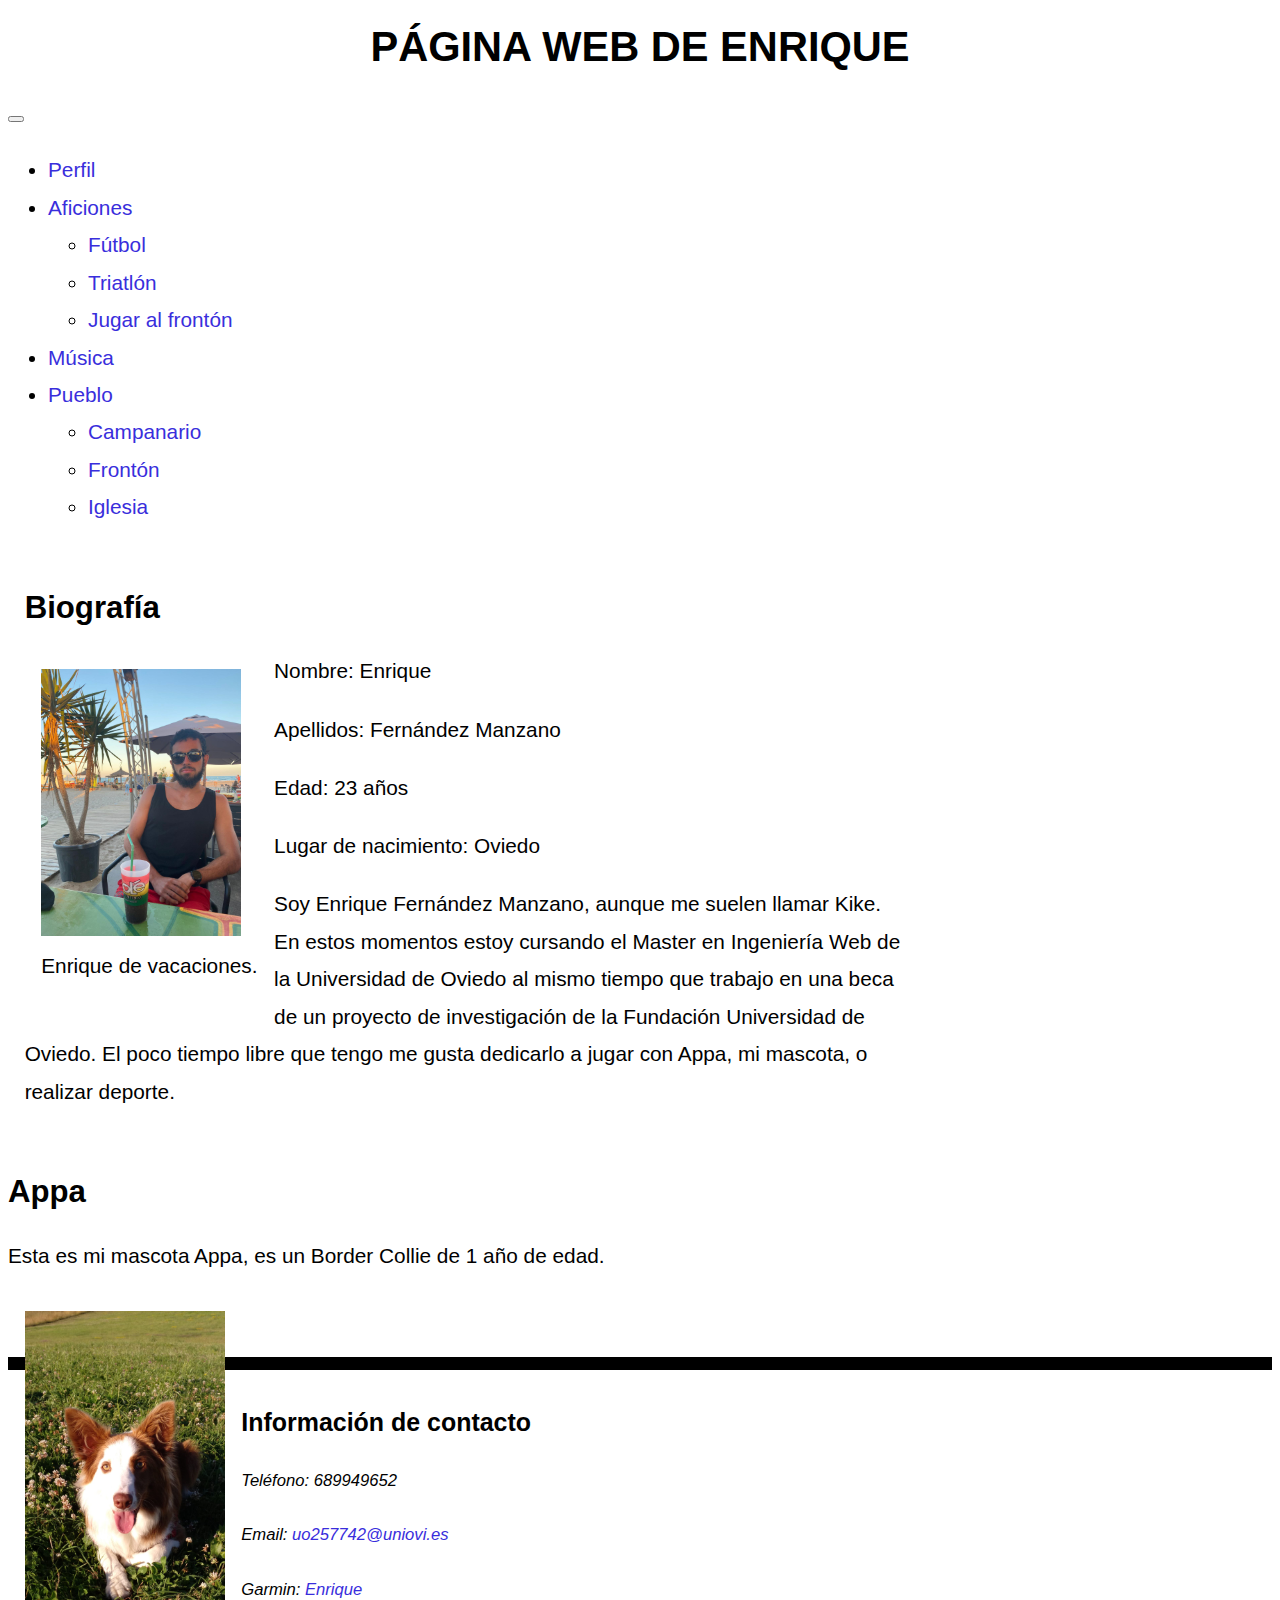
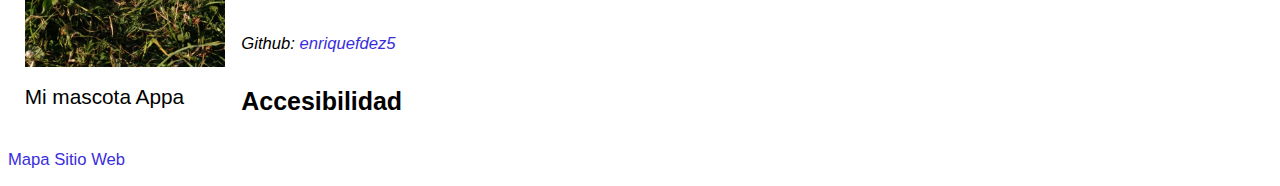
<file: index.html>
<!DOCTYPE html>
<html lang="es">
<head>
    <meta charset="UTF-8">
    <meta name="author" content="Enrique Fernández Manzano, uo257742@uniovi.es" />
    <meta name="description" content = "Página web con información biográfica sobre Enrique" />
    <meta name="keywords" content="Enrique Fernández Manzano, Appa, biografia, aficiones, deporte, fútbol, triatlón, frontón, música, rock, Galleguillos, pueblo" />
    <meta name="viewport" content="width=device-width, initial-scale=1.0">

    <!-- Bootstrap css -->
    <link href="https://cdn.jsdelivr.net/npm/bootstrap@5.1.3/dist/css/bootstrap.min.css" rel="stylesheet" integrity="sha384-1BmE4kWBq78iYhFldvKuhfTAU6auU8tT94WrHftjDbrCEXSU1oBoqyl2QvZ6jIW3" crossorigin="anonymous">

    <!-- Bootstrap js -->
    <script src="https://cdn.jsdelivr.net/npm/@popperjs/core@2.10.2/dist/umd/popper.min.js" integrity="sha384-7+zCNj/IqJ95wo16oMtfsKbZ9ccEh31eOz1HGyDuCQ6wgnyJNSYdrPa03rtR1zdB" crossorigin="anonymous"></script>
    <script src="https://cdn.jsdelivr.net/npm/bootstrap@5.1.3/dist/js/bootstrap.min.js" integrity="sha384-QJHtvGhmr9XOIpI6YVutG+2QOK9T+ZnN4kzFN1RtK3zEFEIsxhlmWl5/YESvpZ13" crossorigin="anonymous"></script>

    <!-- Css general -->
    <link rel="stylesheet" type="text/css" href="css/estilo.css"/>

    <!-- Css para el elemento address -->
    <link rel="stylesheet" type="text/css" href="css/direccion.css"/>

    <!-- Css para el elemento iamgen -->
    <link rel="stylesheet" type="text/css" href="css/imagen_flotando_izquierda.css"/>



    <!-- Para github -->
    <base href="https://enriquefdez5.github.io/SitioWebPersonalV3/">
    <!-- Para servidor linux -->
<!--    <base href="http://156.35.98.103/sitioWebPersonal/"> -->


    <title>Página web de Enrique - Información personal</title>
</head>
<body>
    <header>
        <!-- Solo un h1 por documento -->
        <div class="container">
            <h1 class="h1">Página web de Enrique</h1>
            <nav class="navbar navbar-expand-lg navbar-dark bg-dark">
                <div class="container-fluid">
                    <button class="navbar-toggler" type="button" data-bs-toggle="collapse" data-bs-target="#navbarSupportedContent" aria-controls="navbarSupportedContent" aria-expanded="false" aria-label="Toggle navigation">
                        <span class="navbar-toggler-icon"></span>
                    </button>
                    <div class="collapse navbar-collapse" id="navbarSupportedContent">
                        <ul class="navbar-nav me-auto mb-2 mb-lg-0">
                            <li class="nav-item">
                                <a class="nav-link active" aria-current="page" href="index.html">Perfil</a>
                            </li>
                            <li class="nav-item dropdown">
                                <a class="nav-link dropdown-toggle" href="aficiones.html" id="aficionesNavbarDropdown" role="button" data-bs-toggle="dropdown" aria-expanded="false">
                                    Aficiones
                                </a>
                                <ul class="dropdown-menu dropdown-menu-dark" aria-labelledby="aficionesNavbarDropdown">
                                    <li><a class="dropdown-item" href="aficiones.html#futbol">Fútbol</a></li>
                                    <li><a class="dropdown-item" href="aficiones.html#triatlon">Triatlón</a></li>
                                    <li><a class="dropdown-item" href="aficiones.html#fronton">Jugar al frontón</a></li>
                                </ul>
                            </li>
                            <li class="nav-item">
                                <a class="nav-link" href="musica.html">Música</a>
                            </li>
                            <li class="nav-item dropdown">
                                <a class="nav-link dropdown-toggle" href="pueblo.html" id="puebloNavbarDropdown" role="button" data-bs-toggle="dropdown" aria-expanded="false">
                                    Pueblo
                                </a>
                                <ul class="dropdown-menu dropdown-menu-dark" aria-labelledby="puebloNavbarDropdown">
                                    <li><a class="dropdown-item" href="pueblo.html#campanario">Campanario</a></li>
                                    <li><a class="dropdown-item" href="pueblo.html#frontonpueblo">Frontón</a></li>
                                    <li><a class="dropdown-item" href="pueblo.html#iglesia">Iglesia</a></li>
                                </ul>
                            </li>
                        </ul>
                    </div>
                </div>
            </nav>
        </div>
    </header>
    <main class="container">
        <div class="row">

            <section class="col-8">
                <h2 class="h2">Biografía</h2>
                <figure class="figure">
                    <img class="img-thumbnail float-start" alt="Enrique de vacaciones." src="Multimedia/enrique.jpeg" width="200">
                    <figcaption class="figure-caption">Enrique de vacaciones.</figcaption>
                </figure>
                <p>Nombre: Enrique</p>
                <p>Apellidos: Fernández Manzano</p>
                <p>Edad: 23 años</p>
                <p>Lugar de nacimiento: Oviedo</p>
                <p>
                    Soy Enrique Fernández Manzano, aunque me suelen llamar Kike. En estos momentos estoy cursando el Master
                    en Ingeniería Web de la Universidad de Oviedo al mismo tiempo que trabajo en una beca de un proyecto de
                    investigación de la Fundación Universidad de Oviedo. El poco tiempo libre que tengo me gusta dedicarlo a
                    jugar con Appa, mi mascota, o realizar deporte.
                </p>
            </section>

            <aside class="col">
                <h2 class="h2">Appa</h2>
                <p>Esta es mi mascota Appa, es un Border Collie de 1 año de edad.</p>
                <figure class="figure">
                    <img class="img-thumbnail float-right" alt="Imagen de Appa disfrutando del sol en un parque." src="Multimedia/appa.jpeg" width="200" >
                    <figcaption class="figure-caption">Mi mascota Appa</figcaption>
                </figure>
            </aside>

        </div>
    </main>
    <footer class="container">
        <h2 class="h2">Información de contacto</h2>
        <address>
            <p>Teléfono: 689949652</p>
            <p>Email: <a href="mailto:uo257742@uniovi.es">uo257742@uniovi.es</a></p>
            <p>Garmin: <a accessKey="G" tabindex="0" href="https://connect.garmin.com/modern/profile/7b709ff9-618c-4ddf-9fe4-6c448956de56"> Enrique</a></p>
            <p>Github: <a accesskey="H" tabindex="0" href="https://github.com/enriquefdez5">enriquefdez5</a></p>
        </address>
        <h2 class="h2">Accesibilidad</h2>
        <a href="mapa_sitio.html">Mapa Sitio Web</a>
    </footer>
</body>
</html>
</file>
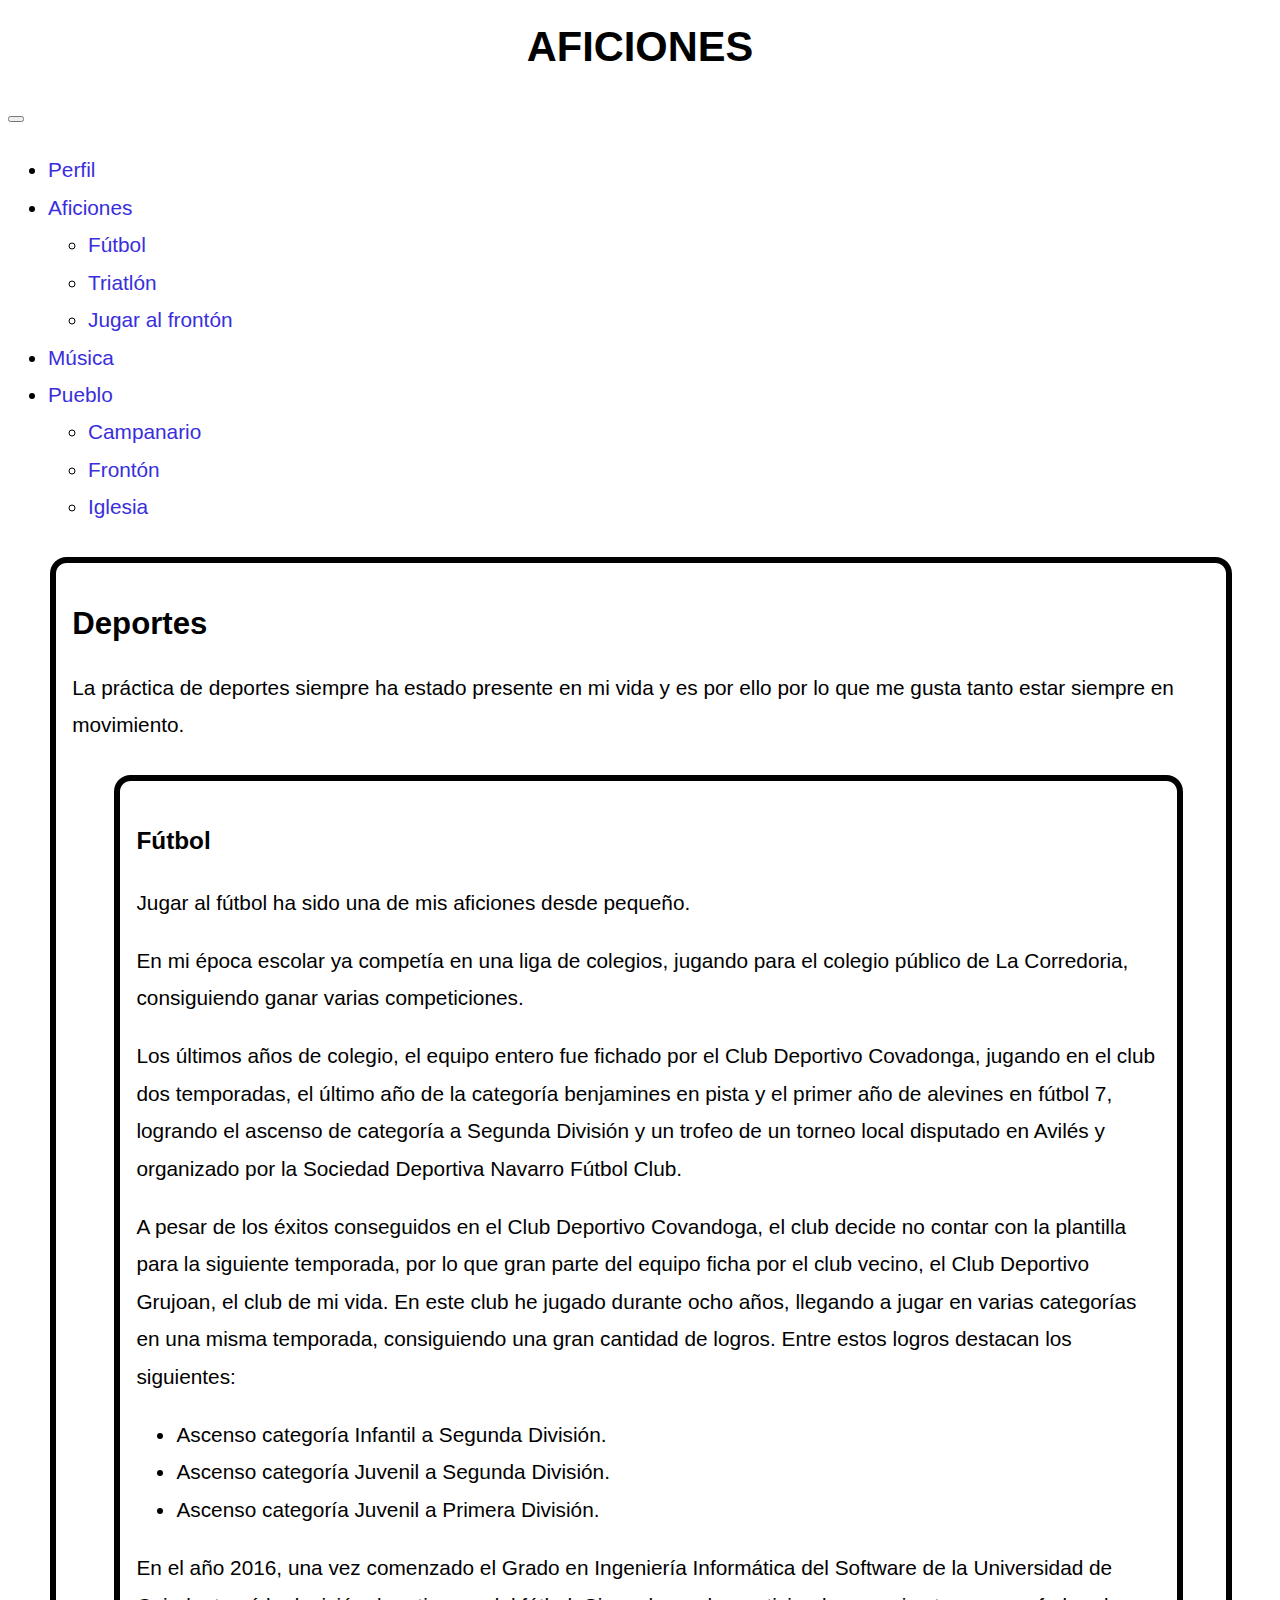
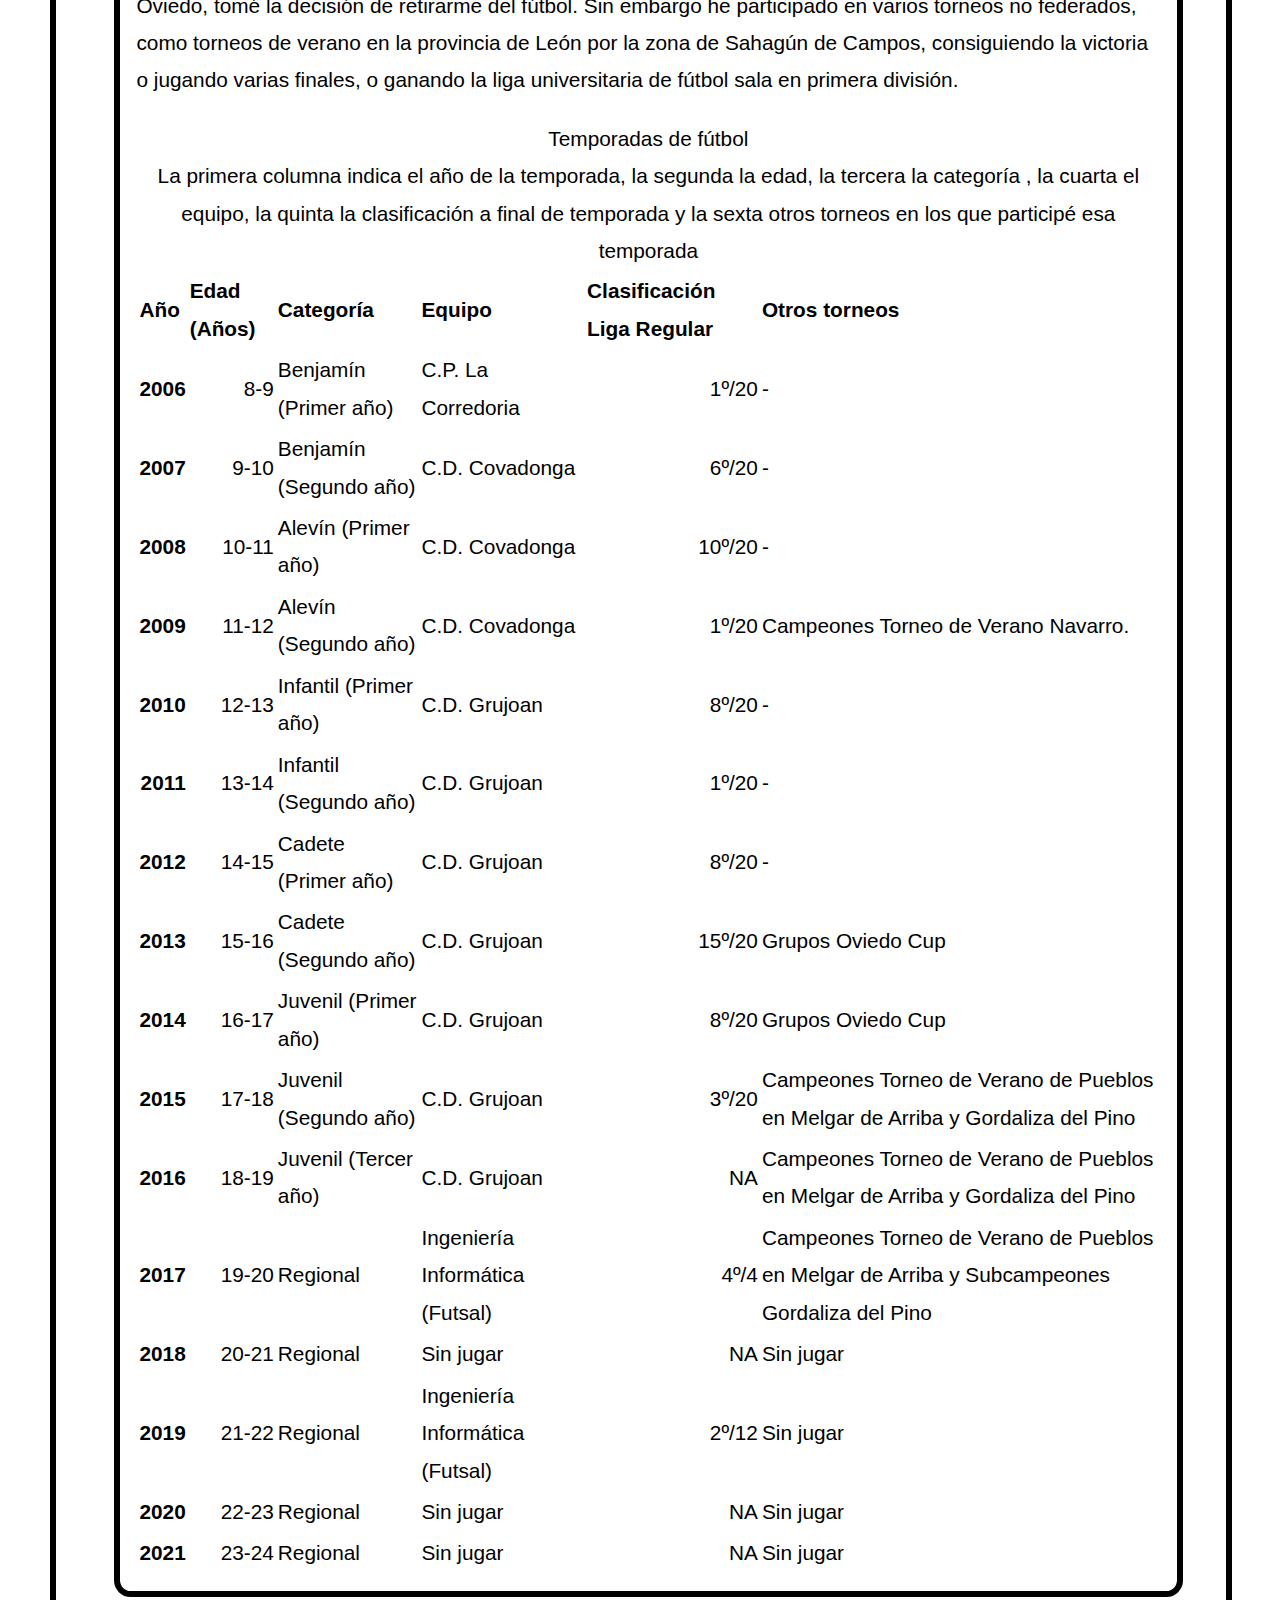
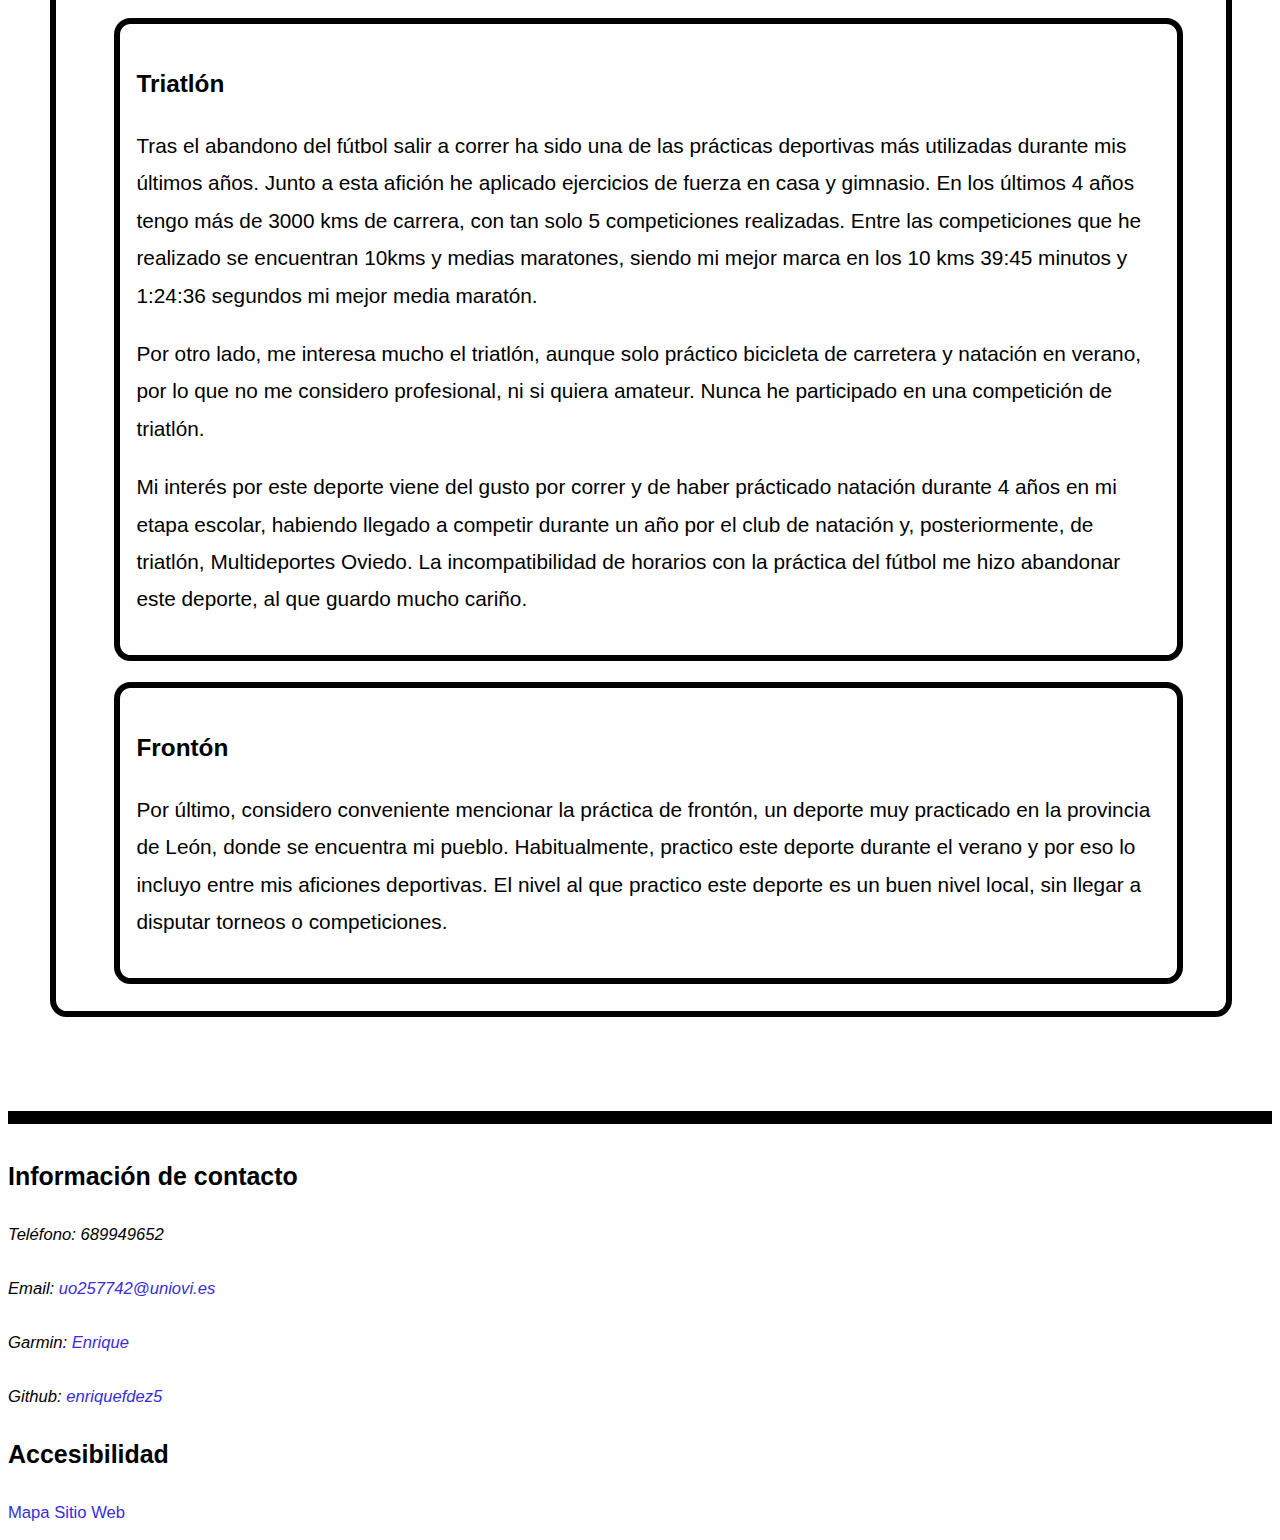
<file: aficiones.html>
<!DOCTYPE html>
<html lang="es">
<head>
    <meta charset="UTF-8">
    <meta name="author" content="Enrique Fernández Manzano, uo257742@uniovi.es" />
    <meta name="description" content = "Página web con información sobre las aficiones Enrique" />
    <meta name="keywords" content="Enrique Fernández Manzano, Appa, biografia, aficiones, deporte, fútbol, triatlón, frontón, música, rock, Galleguillos, pueblo" />
    <meta name="viewport" content="width=device-width, initial-scale=1.0">

    <!-- Bootstrap css -->
    <link href="https://cdn.jsdelivr.net/npm/bootstrap@5.1.3/dist/css/bootstrap.min.css" rel="stylesheet" integrity="sha384-1BmE4kWBq78iYhFldvKuhfTAU6auU8tT94WrHftjDbrCEXSU1oBoqyl2QvZ6jIW3" crossorigin="anonymous">

    <!-- Bootstrap js -->
    <script src="https://cdn.jsdelivr.net/npm/@popperjs/core@2.10.2/dist/umd/popper.min.js" integrity="sha384-7+zCNj/IqJ95wo16oMtfsKbZ9ccEh31eOz1HGyDuCQ6wgnyJNSYdrPa03rtR1zdB" crossorigin="anonymous"></script>
    <script src="https://cdn.jsdelivr.net/npm/bootstrap@5.1.3/dist/js/bootstrap.min.js" integrity="sha384-QJHtvGhmr9XOIpI6YVutG+2QOK9T+ZnN4kzFN1RtK3zEFEIsxhlmWl5/YESvpZ13" crossorigin="anonymous"></script>


    <!-- Css general -->
    <link rel="stylesheet" type="text/css" href="css/estilo.css"/>

    <!-- Css para tablas -->
    <link rel="stylesheet" type="text/css" href="css/tablas.css"/>

    <!-- Css para tarjetas secciones -->
    <link rel="stylesheet" type="text/css" href="css/tarjetas_secciones.css"/>


    <!-- Para github -->
     <base href="https://enriquefdez5.github.io/SitioWebPersonalV3/">
    <!-- Para servidor linux -->
<!--    <base href="http://156.35.98.103/sitioWebPersonal/"> -->

    <title>Página web de Enrique - Aficiones</title>
</head>
<body>
    <header>
        <div class="container">
            <h1 class="h1">Aficiones</h1>
            <nav class="navbar navbar-expand-sm navbar-dark bg-dark">
                <div class="container-fluid">
                    <button class="navbar-toggler" type="button" data-bs-toggle="collapse" data-bs-target="#navbarSupportedContent" aria-controls="navbarSupportedContent" aria-expanded="false" aria-label="Toggle navigation">
                        <span class="navbar-toggler-icon"></span>
                    </button>
                    <div class="collapse navbar-collapse" id="navbarSupportedContent">
                        <ul class="navbar-nav me-auto mb-2 mb-lg-0">
                            <li class="nav-item">
                                <a class="nav-link" href="index.html">Perfil</a>
                            </li>
                            <li class="nav-item dropdown">
                                <a class="nav-link active dropdown-toggle" aria-current="page" href="aficiones.html" id="aficionesNavbarDropdown" role="button" data-bs-toggle="dropdown" aria-expanded="false">
                                    Aficiones
                                </a>
                                <ul class="dropdown-menu dropdown-menu-dark" aria-labelledby="aficionesNavbarDropdown">
                                    <li><a class="dropdown-item" href="aficiones.html#futbol">Fútbol</a></li>
                                    <li><a class="dropdown-item" href="aficiones.html#triatlon">Triatlón</a></li>
                                    <li><a class="dropdown-item" href="aficiones.html#fronton">Jugar al frontón</a></li>
                                </ul>
                            </li>
                            <li class="nav-item">
                                <a class="nav-link" href="musica.html">Música</a>
                            </li>
                            <li class="nav-item dropdown">
                                <a class="nav-link dropdown-toggle" href="pueblo.html" id="puebloNavbarDropdown" role="button" data-bs-toggle="dropdown" aria-expanded="false">
                                    Pueblo
                                </a>
                                <ul class="dropdown-menu dropdown-menu-dark" aria-labelledby="puebloNavbarDropdown">
                                    <li><a class="dropdown-item" href="pueblo.html#campanario">Campanario</a></li>
                                    <li><a class="dropdown-item" href="pueblo.html#frontonpueblo">Frontón</a></li>
                                    <li><a class="dropdown-item" href="pueblo.html#iglesia">Iglesia</a></li>
                                </ul>
                            </li>
                        </ul>
                    </div>
                </div>
            </nav>
        </div>
    </header>
    <main class="container">
        <section class="container">
            <h2 class="h2">Deportes</h2>
            <p>
                La práctica de deportes siempre ha estado presente en mi vida y es por ello por lo que me gusta tanto estar
                siempre en movimiento.
            </p>
            <section class="container" id="futbol">
                <h3 class="h3" id="general">Fútbol</h3>
                <p>
                    Jugar al fútbol ha sido una de mis aficiones desde pequeño.
                </p>
                <p>
                    En mi época escolar ya competía en una liga de
                    colegios, jugando para el colegio público de La Corredoria, consiguiendo ganar varias competiciones.
                </p>
                <p>
                    Los últimos años de colegio, el equipo entero fue fichado por el Club Deportivo Covadonga, jugando en el club
                    dos temporadas, el último año de la categoría benjamines en pista y el primer año de alevines en fútbol 7,
                    logrando el ascenso de categoría a Segunda División y un trofeo de un torneo local disputado en Avilés
                    y organizado por la Sociedad Deportiva Navarro Fútbol Club.
                </p>
                <p>
                    A pesar de los éxitos conseguidos en el Club Deportivo Covandoga, el club decide no contar con la plantilla
                    para la siguiente temporada, por lo que gran parte del equipo ficha por el club vecino, el Club Deportivo
                    Grujoan, el club de mi vida. En este club he jugado durante ocho años, llegando a jugar en varias categorías en
                    una misma temporada, consiguiendo una gran cantidad de logros. Entre estos logros destacan los siguientes:
                </p>
                <ul>
                    <li>
                        Ascenso categoría Infantil a Segunda División.
                    </li>
                    <li>
                        Ascenso categoría Juvenil a Segunda División.
                    </li>
                    <li>
                        Ascenso categoría Juvenil a Primera División.
                    </li>
                </ul>
                <p>
                    En el año 2016, una vez comenzado el Grado en Ingeniería Informática del Software de la Universidad de Oviedo,
                    tomé la decisión de retirarme del fútbol. Sin embargo he participado en varios torneos no federados, como
                    torneos de verano en la provincia de León por la zona de Sahagún de Campos, consiguiendo la victoria o jugando
                    varias finales, o ganando la liga universitaria de fútbol sala en primera división.
                </p>
                <div class="table-responsive-xl">
                    <table class="table table-responsive-lg table-sm table-striped table-hover table-bordered">
                        <caption>Temporadas de fútbol<br>
                            <span>La primera columna indica el año de la temporada, la segunda la edad,
                                la tercera la categoría , la cuarta el equipo, la quinta la clasificación
                                a final de temporada y la sexta otros torneos en los que participé esa temporada </span>
                        </caption>
                        <thead>
                            <tr>
                                <th scope="col" id="anyo">
                                    Año
                                </th>
                                <th scope="col" id="edad" >
                                    Edad (Años)
                                </th>
                                <th scope="col" id="categoria">
                                    Categoría
                                </th>
                                <th scope="col" id="equipo">
                                    Equipo
                                </th>
                                <th scope="col" id="clasificacion">
                                    Clasificación Liga Regular
                                </th>
                                <th scope="col" id="torneos">
                                    Otros torneos
                                </th>
                            </tr>
                        </thead>
                        <tbody>
                            <tr>
                                <th headers="anyo" id="2006" scope="row" class="number">
                                    2006
                                </th>
                                <td headers="edad" class="number">
                                    8-9
                                </td>
                                <td headers="categoria" class="text">
                                    Benjamín (Primer año)
                                </td>
                                <td headers="equipo" class="text">
                                    C.P. La Corredoria
                                </td>
                                <td headers="clasificacion" class="number">
                                    1º/20
                                </td>
                                <td headers="torneos" class="text">
                                    -
                                </td>
                            </tr>
                            <tr>
                                <th headers="anyo" id="2007" scope="row" class="number">
                                    2007
                                </th>
                                <td headers="edad" class="number">
                                    9-10
                                </td>
                                <td headers="categoria" class="text">
                                    Benjamín (Segundo año)
                                </td>
                                <td headers="equipo" class="text">
                                    C.D. Covadonga
                                </td>
                                <td headers="clasificacion" class="number">
                                    6º/20
                                </td>
                                <td headers="torneos" class="text">
                                    -
                                </td>
                            </tr>
                            <tr>
                                <th headers="anyo" id="2008" scope="row" class="number">
                                    2008
                                </th>
                                <td headers="edad" class="number">
                                    10-11
                                </td>
                                <td headers="categoria" class="text">
                                    Alevín (Primer año)
                                </td>
                                <td headers="equipo" class="text">
                                    C.D. Covadonga
                                </td>
                                <td headers="clasificacion" class="number">
                                    10º/20
                                </td>
                                <td headers="torneos" class="text">
                                    -
                                </td>
                            </tr>
                            <tr>
                                <th headers="anyo" id="2009" scope="row" class="number" >
                                    2009
                                </th>
                                <td headers="edad" class="number">
                                    11-12
                                </td>
                                <td headers="categoria" class="text">
                                    Alevín (Segundo año)
                                </td>
                                <td headers="equipo" class="text">
                                    C.D. Covadonga
                                </td>
                                <td headers="clasificacion" class="number">
                                    1º/20
                                </td>
                                <td headers="torneos" class="text">
                                    Campeones Torneo de Verano Navarro.
                                </td>
                            </tr>
                            <tr>
                                <th headers="anyo" id="2010" scope="row" class="number">
                                    2010
                                </th>
                                <td headers="edad" class="number">
                                    12-13
                                </td>
                                <td headers="categoria" class="text">
                                    Infantil (Primer año)
                                </td>
                                <td headers="equipo" class="text">
                                    C.D. Grujoan
                                </td>
                                <td headers="clasificacion" class="number">
                                    8º/20
                                </td>
                                <td headers="torneos" class="text">
                                    -
                                </td>
                            </tr>
                            <tr>
                                <th headers="anyo" id="2011" scope="row" class="number">
                                    2011
                                </th>
                                <td headers="edad" class="number">
                                    13-14
                                </td>
                                <td headers="categoria" class="text">
                                    Infantil (Segundo año)
                                </td>
                                <td headers="equipo" class="text" >
                                    C.D. Grujoan
                                </td>
                                <td headers="clasificacion" class="number">
                                    1º/20
                                </td>
                                <td headers="torneos" class="text">
                                    -
                                </td>
                            </tr>
                            <tr>
                                <th headers="anyo" id="2012" scope="row" class="number">
                                    2012
                                </th>
                                <td headers="edad" class="number">
                                    14-15
                                </td>
                                <td headers="categoria" class="text">
                                    Cadete (Primer año)
                                </td>
                                <td headers="equipo" class="text">
                                    C.D. Grujoan
                                </td>
                                <td headers="clasificacion" class="number">
                                    8º/20
                                </td>
                                <td headers="torneos" class="text">
                                    -
                                </td>
                            </tr>
                            <tr>
                                <th headers="anyo" id="2013" scope="row" class="number">
                                    2013
                                </th>
                                <td headers="edad" class="number">
                                    15-16
                                </td>
                                <td headers="categoria" class="text">
                                    Cadete (Segundo año)
                                </td>
                                <td headers="equipo" class="text">
                                    C.D. Grujoan
                                </td>
                                <td headers="clasificacion" class="number">
                                    15º/20
                                </td>
                                <td headers="torneos" class="text">
                                    Grupos Oviedo Cup
                                </td>
                            </tr>
                            <tr>
                                <th headers="anyo" id="2014" scope="row" class="number">
                                    2014
                                </th>
                                <td headers="edad" class="number">
                                    16-17
                                </td>
                                <td headers="categoria" class="text">
                                    Juvenil (Primer año)
                                </td>
                                <td headers="equipo" class="text">
                                    C.D. Grujoan
                                </td>
                                <td headers="clasificacion" class="number">
                                    8º/20
                                </td>
                                <td headers="torneos" class="text">
                                    Grupos Oviedo Cup
                                </td>
                            </tr>
                            <tr>
                                <th headers="anyo" id="2015" scope="row" class="number">
                                    2015
                                </th>
                                <td headers="edad" class="number">
                                    17-18
                                </td>
                                <td headers="categoria" class="text">
                                    Juvenil (Segundo año)
                                </td>
                                <td headers="equipo" class="text">
                                    C.D. Grujoan
                                </td>
                                <td headers="clasificacion" class="number">
                                    3º/20
                                </td>
                                <td headers="torneos" class="text">
                                    Campeones Torneo de Verano de Pueblos en Melgar de Arriba y Gordaliza del Pino
                                </td>
                            </tr>
                            <tr>
                                <th headers="anyo" id="2016" scope="row" class="number">
                                    2016
                                </th>
                                <td headers="edad" class="number">
                                    18-19
                                </td>
                                <td headers="categoria" class="text">
                                    Juvenil (Tercer año)
                                </td>
                                <td headers="equipo" class="text">
                                    C.D. Grujoan
                                </td>
                                <td headers="clasificacion" class="number">
                                    NA
                                </td>
                                <td headers="torneos" class="text">
                                    Campeones Torneo de Verano de Pueblos en Melgar de Arriba y Gordaliza del Pino
                                </td>
                            </tr>
                            <tr>
                                <th headers="anyo" id="2017" scope="row" class="number">
                                    2017
                                </th>
                                <td headers="edad" class="number">
                                    19-20
                                </td>
                                <td headers="categoria" class="text">
                                    Regional
                                </td>
                                <td headers="equipo" class="text">
                                    Ingeniería Informática (Futsal)
                                </td>
                                <td headers="clasificacion" class="number">
                                    4º/4
                                </td>
                                <td headers="torneos" class="text">
                                    Campeones Torneo de Verano de Pueblos en Melgar de Arriba y Subcampeones Gordaliza del Pino
                                </td>
                            </tr>
                            <tr>
                                <th headers="anyo" id="2018" scope="row" class="number">
                                    2018
                                </th>
                                <td headers="edad" class="number">
                                    20-21
                                </td>
                                <td headers="categoria" class="text">
                                    Regional
                                </td>
                                <td headers="equipo" class="text">
                                    Sin jugar
                                </td>
                                <td headers="clasificacion" class="number">
                                    NA
                                </td>
                                <td headers="torneos" class="text">
                                    Sin jugar
                                </td>
                            </tr>
                            <tr>
                                <th headers="anyo" id="2019" scope="row" class="number">
                                    2019
                                </th>
                                <td headers="edad" class="number">
                                    21-22
                                </td>
                                <td headers="categoria" class="text">
                                    Regional
                                </td>
                                <td headers="equipo" class="text">
                                    Ingeniería Informática (Futsal)
                                </td>
                                <td headers="clasificacion" class="number">
                                    2º/12
                                </td>
                                <td headers="torneos" class="text">
                                    Sin jugar
                                </td>
                            </tr>
                            <tr>
                                <th headers="anyo" id="2020" scope="row" class="number">
                                    2020
                                </th>
                                <td headers="edad" class="number">
                                    22-23
                                </td>
                                <td headers="categoria" class="text">
                                    Regional
                                </td>
                                <td headers="equipo" class="text">
                                    Sin jugar
                                </td>
                                <td headers="clasificacion" class="number">
                                    NA
                                </td>
                                <td headers="torneos" class="text">
                                    Sin jugar
                                </td>
                            </tr>
                            <tr>
                                <th headers="anyo" id="2021" scope="row" class="number">
                                    2021
                                </th>
                                <td headers="edad" class="number">
                                    23-24
                                </td>
                                <td headers="categoria" class="text">
                                    Regional
                                </td>
                                <td headers="equipo" class="text">
                                    Sin jugar
                                </td>
                                <td headers="clasificacion" class="number">
                                    NA
                                </td>
                                <td headers="torneos" class="text">
                                    Sin jugar
                                </td>
                            </tr>
                        </tbody>
                    </table>
                </div>
            </section>
            <section class="container" id="triatlon">
                <h3>Triatlón</h3>
                <p> Tras el abandono del fútbol salir a correr ha sido una de las prácticas deportivas más utilizadas durante
                    mis últimos años. Junto a esta afición he aplicado ejercicios de fuerza en casa y gimnasio.
                    En los últimos 4 años tengo más de 3000 kms de carrera, con tan solo 5 competiciones realizadas.
                    Entre las competiciones que he realizado se encuentran 10kms y medias maratones, siendo mi mejor marca en los
                    10 kms 39:45 minutos y 1:24:36 segundos mi mejor media maratón.
                </p>
                <p>
                    Por otro lado, me interesa mucho el triatlón, aunque solo práctico bicicleta de carretera y natación
                    en verano, por lo que no me considero profesional, ni si quiera amateur. Nunca he participado en una competición
                    de triatlón.
                </p>
                <p>
                    Mi interés por este deporte viene del gusto por correr y de haber prácticado natación durante 4 años en mi
                    etapa escolar, habiendo llegado a competir durante un año por el club de natación y, posteriormente,
                    de triatlón, Multideportes Oviedo. La incompatibilidad de horarios con la práctica del fútbol me hizo abandonar
                    este deporte, al que guardo mucho cariño.
                </p>
            </section>
            <section class="container" id="fronton">
                <h3 class="h3">Frontón</h3>
                <p>
                    Por último, considero conveniente mencionar la práctica de frontón, un deporte muy practicado en la provincia
                    de León, donde se encuentra mi pueblo. Habitualmente, practico este deporte durante el verano y por eso lo
                    incluyo entre mis aficiones deportivas. El nivel al que practico este deporte es un buen nivel local, sin llegar
                    a disputar torneos o competiciones.
                </p>
            </section>
        </section>
    </main>
    <footer class="container">
        <h2 class="h2">Información de contacto</h2>
        <address>
            <p>Teléfono: 689949652</p>
            <p>Email: <a href="mailto:uo257742@uniovi.es">uo257742@uniovi.es</a></p>
            <p>Garmin: <a accessKey="G" tabindex="0" href="https://connect.garmin.com/modern/profile/7b709ff9-618c-4ddf-9fe4-6c448956de56"> Enrique</a></p>
            <p>Github: <a accesskey="H" tabindex="0" href="https://github.com/enriquefdez5">enriquefdez5</a></p>
        </address>
        <h2 class="h2">Accesibilidad</h2>
        <a href="mapa_sitio.html">Mapa Sitio Web</a>
    </footer>
</body>
</html>
</file>
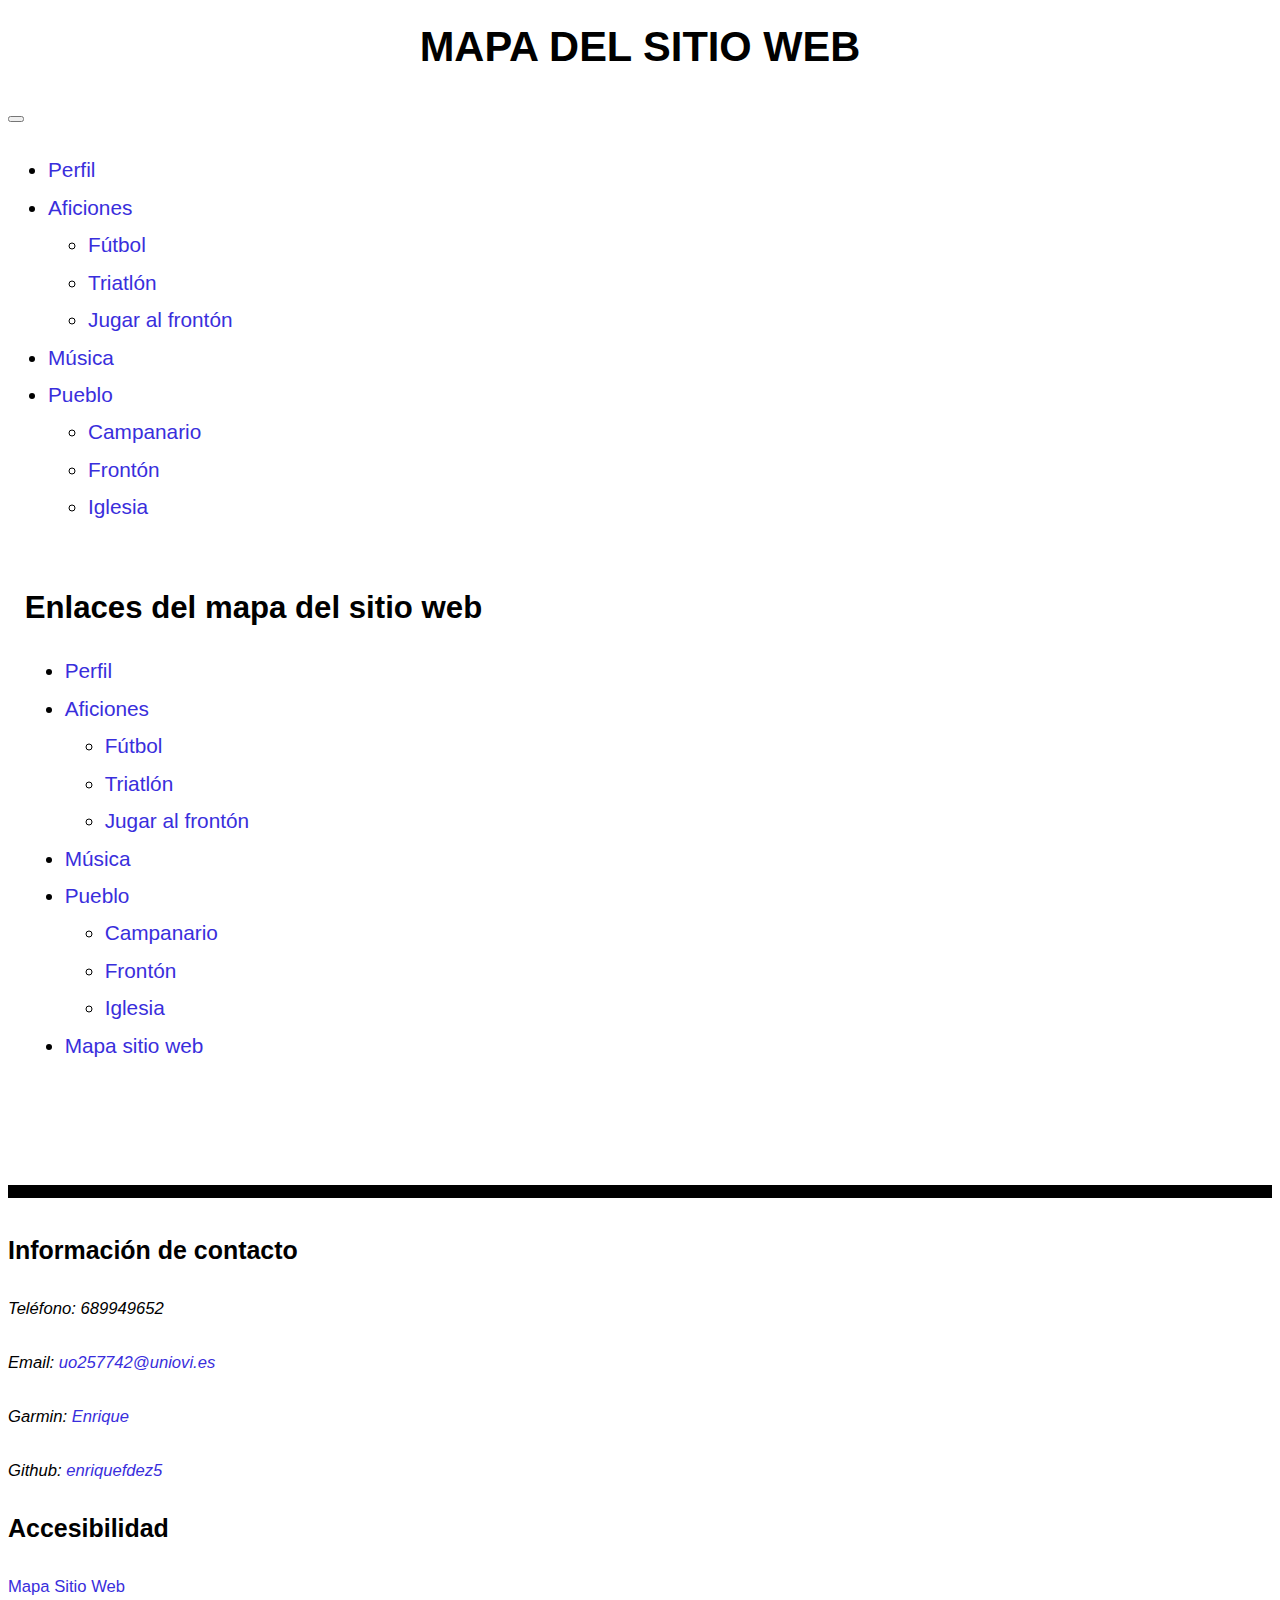
<file: mapa_sitio.html>
<!DOCTYPE html>
<html lang="es">
<head>
    <meta charset="UTF-8">
    <meta name="author" content="Enrique Fernández Manzano, uo257742@uniovi.es" />
    <meta name="description" content = "Página web con información biográfica sobre Enrique" />
    <meta name="keywords" content="Enrique Fernández Manzano, Appa, biografia, aficiones, deporte, fútbol, triatlón, frontón, música, rock, Galleguillos, pueblo" />
    <meta name="viewport" content="width=device-width, initial-scale=1.0">

    <!-- Bootstrap css -->
    <link href="https://cdn.jsdelivr.net/npm/bootstrap@5.1.3/dist/css/bootstrap.min.css" rel="stylesheet" integrity="sha384-1BmE4kWBq78iYhFldvKuhfTAU6auU8tT94WrHftjDbrCEXSU1oBoqyl2QvZ6jIW3" crossorigin="anonymous">

    <!-- Bootstrap js -->
    <script src="https://cdn.jsdelivr.net/npm/@popperjs/core@2.10.2/dist/umd/popper.min.js" integrity="sha384-7+zCNj/IqJ95wo16oMtfsKbZ9ccEh31eOz1HGyDuCQ6wgnyJNSYdrPa03rtR1zdB" crossorigin="anonymous"></script>
    <script src="https://cdn.jsdelivr.net/npm/bootstrap@5.1.3/dist/js/bootstrap.min.js" integrity="sha384-QJHtvGhmr9XOIpI6YVutG+2QOK9T+ZnN4kzFN1RtK3zEFEIsxhlmWl5/YESvpZ13" crossorigin="anonymous"></script>

    <!-- Css general -->
    <link rel="stylesheet" type="text/css" href="css/estilo.css"/>

    <base href="https://enriquefdez5.github.io/SitioWebPersonalV3/">
    <!-- Para servidor linux -->
    <!--    <base href="http://156.35.98.103/sitioWebPersonal/"> -->

    <title>Página web de Enrique - Mapa sitio web</title>

</head>
<body>
<header>
    <!-- Solo un h1 por documento -->
    <div class="container">
        <h1 class="h1">Mapa del sitio web</h1>
        <nav class="navbar navbar-expand-lg navbar-dark bg-dark">
            <div class="container-fluid">
                <button class="navbar-toggler" type="button" data-bs-toggle="collapse" data-bs-target="#navbarSupportedContent" aria-controls="navbarSupportedContent" aria-expanded="false" aria-label="Toggle navigation">
                    <span class="navbar-toggler-icon"></span>
                </button>
                <div class="collapse navbar-collapse" id="navbarSupportedContent">
                    <ul class="navbar-nav me-auto mb-2 mb-lg-0">
                        <li class="nav-item">
                            <a class="nav-link active" aria-current="page" href="index.html">Perfil</a>
                        </li>
                        <li class="nav-item dropdown">
                            <a class="nav-link dropdown-toggle" href="aficiones.html" id="aficionesNavbarDropdown" role="button" data-bs-toggle="dropdown" aria-expanded="false">
                                Aficiones
                            </a>
                            <ul class="dropdown-menu dropdown-menu-dark" aria-labelledby="aficionesNavbarDropdown">
                                <li><a class="dropdown-item" href="aficiones.html#futbol">Fútbol</a></li>
                                <li><a class="dropdown-item" href="aficiones.html#triatlon">Triatlón</a></li>
                                <li><a class="dropdown-item" href="aficiones.html#fronton">Jugar al frontón</a></li>
                            </ul>
                        </li>
                        <li class="nav-item">
                            <a class="nav-link" href="musica.html">Música</a>
                        </li>
                        <li class="nav-item dropdown">
                            <a class="nav-link dropdown-toggle" href="pueblo.html" id="puebloNavbarDropdown" role="button" data-bs-toggle="dropdown" aria-expanded="false">
                                Pueblo
                            </a>
                            <ul class="dropdown-menu dropdown-menu-dark" aria-labelledby="puebloNavbarDropdown">
                                <li><a class="dropdown-item" href="pueblo.html#campanario">Campanario</a></li>
                                <li><a class="dropdown-item" href="pueblo.html#frontonpueblo">Frontón</a></li>
                                <li><a class="dropdown-item" href="pueblo.html#iglesia">Iglesia</a></li>
                            </ul>
                        </li>
                    </ul>
                </div>
            </div>
        </nav>
    </div>
</header>
<main class="container">
    <section>
        <h2>Enlaces del mapa del sitio web</h2>
        <ul>
            <li><a href="index.html">Perfil</a></li>
            <li>
                <a href="aficiones.html">Aficiones</a>
                <ul>
                    <li><a href="aficiones.html#futbol">Fútbol</a></li>
                    <li><a href="aficiones.html#triatlon">Triatlón</a></li>
                    <li><a href="aficiones.html#fronton">Jugar al frontón</a></li>
                </ul>
            </li>
            <li><a href="musica.html">Música</a></li>
            <li>
                <a href="pueblo.html">Pueblo</a>
                <ul>
                    <li><a href="pueblo.html#campanario">Campanario</a></li>
                    <li><a href="pueblo.html#frontonpueblo">Frontón</a></li>
                    <li><a href="pueblo.html#iglesia">Iglesia</a></li>
                </ul>
            </li>
            <li><a href="mapa_sitio.html">Mapa sitio web</a></li>
        </ul>
    </section>
</main>
<footer class="container">
    <h2 class="h2">Información de contacto</h2>
    <address>
        <p>Teléfono: 689949652</p>
        <p>Email: <a href="mailto:uo257742@uniovi.es">uo257742@uniovi.es</a></p>
        <p>Garmin: <a accessKey="G" tabindex="0" href="https://connect.garmin.com/modern/profile/7b709ff9-618c-4ddf-9fe4-6c448956de56"> Enrique</a></p>
        <p>Github: <a accesskey="H" tabindex="0" href="https://github.com/enriquefdez5">enriquefdez5</a></p>
    </address>
    <h2 class="h2">Accesibilidad</h2>
    <a href="mapa_sitio.html">Mapa Sitio Web</a>
</footer>
</body>
</html>
</file>
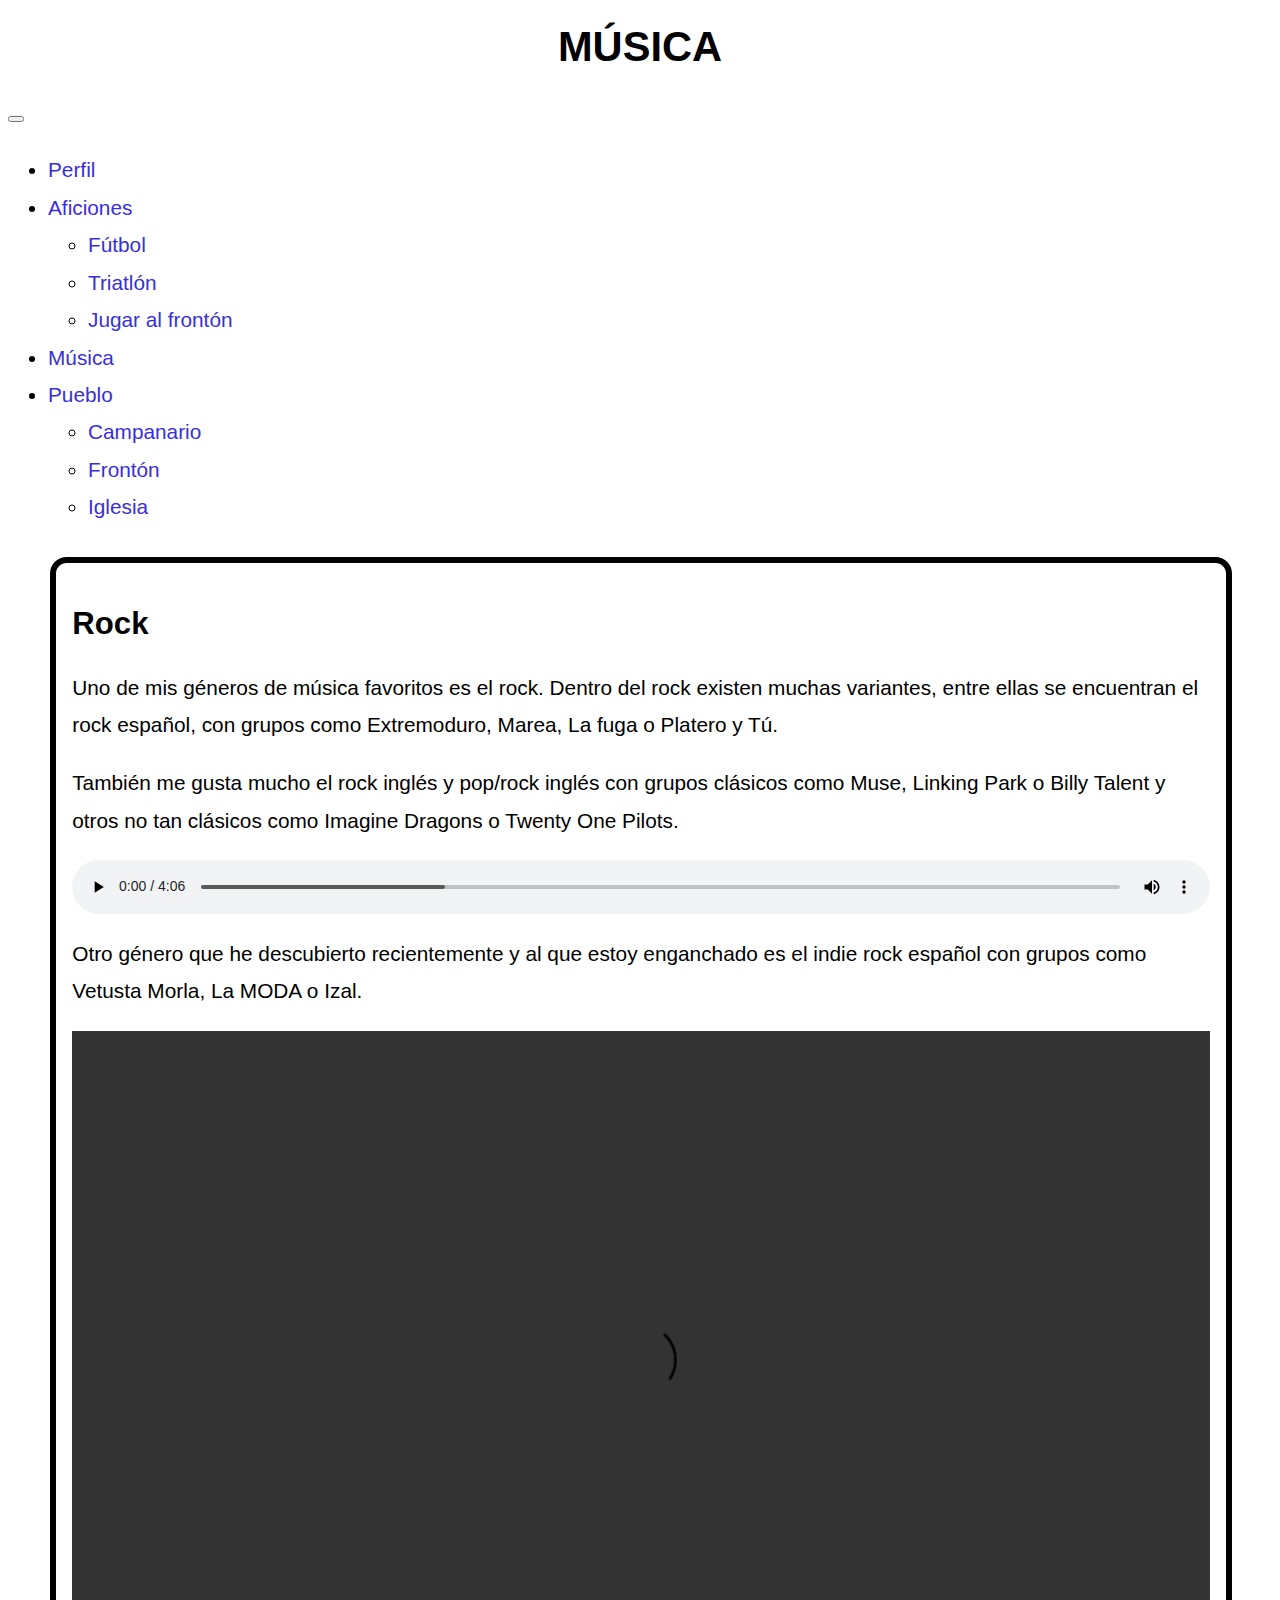
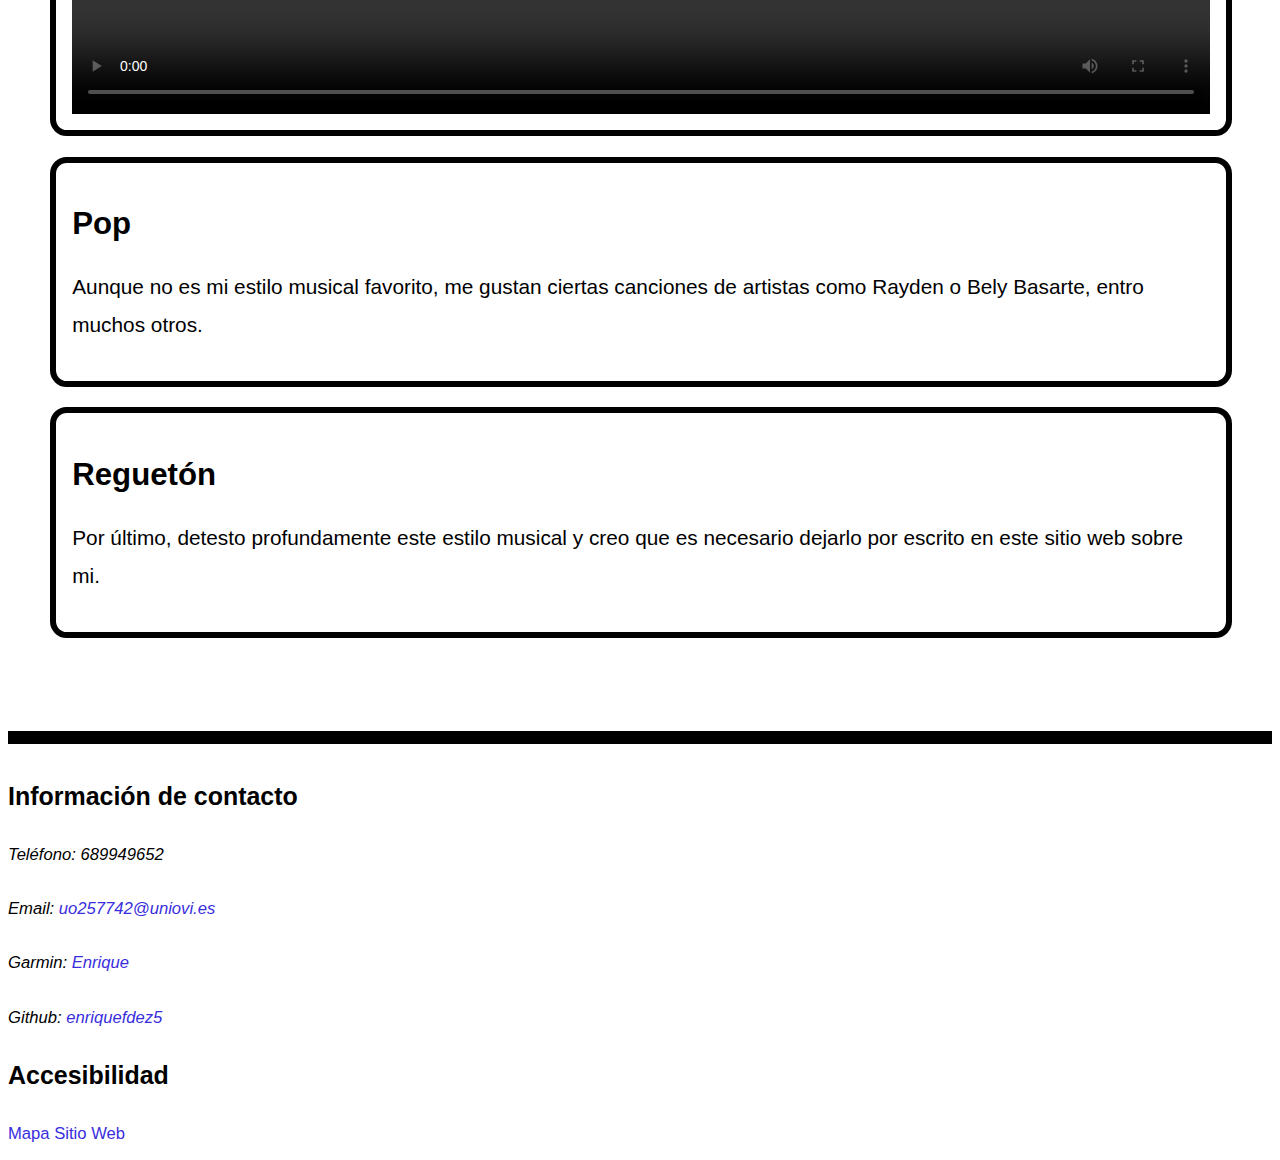
<file: musica.html>
<!DOCTYPE html>
<html lang="es">
<head>
    <meta charset="UTF-8">
    <meta name="author" content="Enrique Fernández Manzano, uo257742@uniovi.es" />
    <meta name="description" content = "Página web con información sobre los gustos musicales de Enrique" />
    <meta name="keywords" content="Enrique Fernández Manzano, Appa, biografia, aficiones, deporte, fútbol, triatlón, frontón, música, rock, Galleguillos, pueblo" />
    <meta name="viewport" content="width=device-width, initial-scale=1.0">

    <!-- Bootstrap css -->
    <link href="https://cdn.jsdelivr.net/npm/bootstrap@5.1.3/dist/css/bootstrap.min.css" rel="stylesheet" integrity="sha384-1BmE4kWBq78iYhFldvKuhfTAU6auU8tT94WrHftjDbrCEXSU1oBoqyl2QvZ6jIW3" crossorigin="anonymous">

    <!-- Bootstrap js -->
    <script src="https://cdn.jsdelivr.net/npm/@popperjs/core@2.10.2/dist/umd/popper.min.js" integrity="sha384-7+zCNj/IqJ95wo16oMtfsKbZ9ccEh31eOz1HGyDuCQ6wgnyJNSYdrPa03rtR1zdB" crossorigin="anonymous"></script>
    <script src="https://cdn.jsdelivr.net/npm/bootstrap@5.1.3/dist/js/bootstrap.min.js" integrity="sha384-QJHtvGhmr9XOIpI6YVutG+2QOK9T+ZnN4kzFN1RtK3zEFEIsxhlmWl5/YESvpZ13" crossorigin="anonymous"></script>

    <!-- Css general -->
    <link rel="stylesheet" type="text/css" href="css/estilo.css"/>

    <!-- Css para video -->
    <link rel="stylesheet" type="text/css" href="css/video.css"/>
    
    <!-- Css para audio -->
    <link rel="stylesheet" type="text/css" href="css/audio.css"/>

    <!-- Css para tarjetas secciones -->
    <link rel="stylesheet" type="text/css" href="css/tarjetas_secciones.css"/>

    <!-- Para github -->
     <base href="https://enriquefdez5.github.io/SitioWebPersonalV3/">
    <!-- Para servidor linux -->
<!--    <base href="http://156.35.98.103/sitioWebPersonal/"> -->

    <title>Página web de Enrique - Música</title>
</head>
<body>
    <header>
        <div class="container">
            <h1 class="h1">Música</h1>
            <nav class="navbar navbar-expand-sm navbar-dark bg-dark">
                <div class="container-fluid">
                    <button class="navbar-toggler" type="button" data-bs-toggle="collapse" data-bs-target="#navbarSupportedContent" aria-controls="navbarSupportedContent" aria-expanded="false" aria-label="Toggle navigation">
                        <span class="navbar-toggler-icon"></span>
                    </button>
                    <div class="collapse navbar-collapse" id="navbarSupportedContent">
                        <ul class="navbar-nav me-auto mb-2 mb-lg-0">
                            <li class="nav-item">
                                <a class="nav-link" href="index.html">Perfil</a>
                            </li>
                            <li class="nav-item dropdown ">
                                <a class="nav-link dropdown-toggle " href="aficiones.html" id="aficionesNavbarDropdown" role="button" data-bs-toggle="dropdown" aria-expanded="false">
                                    Aficiones
                                </a>
                                <ul class="dropdown-menu dropdown-menu-dark" aria-labelledby="aficionesNavbarDropdown">
                                    <li><a class="dropdown-item" href="aficiones.html#futbol">Fútbol</a></li>
                                    <li><a class="dropdown-item" href="aficiones.html#triatlon">Triatlón</a></li>
                                    <li><a class="dropdown-item" href="aficiones.html#fronton">Jugar al frontón</a></li>
                                </ul>
                            </li>
                            <li class="nav-item">
                                <a class="nav-link active" aria-current="page" href="musica.html">Música</a>
                            </li>
                            <li class="nav-item dropdown">
                                <a class="nav-link dropdown-toggle" href="pueblo.html" id="puebloNavbarDropdown" role="button" data-bs-toggle="dropdown" aria-expanded="false">
                                    Pueblo
                                </a>
                                <ul class="dropdown-menu dropdown-menu-dark" aria-labelledby="puebloNavbarDropdown">
                                    <li><a class="dropdown-item" href="pueblo.html#campanario">Campanario</a></li>
                                    <li><a class="dropdown-item" href="pueblo.html#frontonpueblo">Frontón</a></li>
                                    <li><a class="dropdown-item" href="pueblo.html#iglesia">Iglesia</a></li>
                                </ul>
                            </li>
                        </ul>
                    </div>
                </div>
            </nav>
        </div>

    </header>
    <main class="container">
        <section class="container">
            <h2 class="h2">Rock</h2>
            <p>
                Uno de mis géneros de música favoritos es el rock. Dentro del rock existen muchas variantes, entre ellas
                se encuentran el rock español, con grupos como Extremoduro, Marea, La fuga o Platero y Tú.
            </p>
            <p>
                También me gusta mucho el rock inglés y pop/rock inglés con grupos clásicos como Muse, Linking Park o
                Billy Talent y otros no tan clásicos como Imagine Dragons o Twenty One Pilots.
            </p>
            <audio controls tabindex="0">
                <source src = "Multimedia/surrender_bt.mp3"
                        type = "audio/mpeg" />
                <source src = "Multimedia/surrender_bt.ogg"
                        type = "audio/ogg" />
                    <p>El navegador no soporta el audio del tema del grupo Billy Talent cuyo nombre es Surrender.</p>
            </audio>
            <p>
                Otro género que he descubierto recientemente y al que estoy enganchado es el indie rock español con grupos
                como Vetusta Morla, La MODA o Izal.
            </p>
            <video
                    controls preload = "auto"
                    width= "500" height="300" tabindex="0">
                <source src="Multimedia/los_buenos_vm.mp4" type = "video/mp4" />
                <source src="Multimedia/los_buenos_vm.3gp" type = "video/3gp" />
                <p>El navegador no soporta el video del tema del grupo Vetusta Morla cuyo nombre es Los Buenos.</p>
            </video>
        </section>
        <section class="container">
            <h2 class="h2">Pop</h2>
            <p>
                Aunque no es mi estilo musical favorito, me gustan ciertas canciones de artistas como Rayden o
                Bely Basarte, entro muchos otros.
            </p>
        </section>
        <section class="container">
            <h2 class="h2">Reguetón</h2>
            <p>
                Por último, detesto profundamente este estilo musical y creo que es necesario dejarlo por escrito
                en este sitio web sobre mi.
            </p>
        </section>
    </main>
    <footer class="container">
        <h2 class="h2">Información de contacto</h2>
        <address>
            <p>Teléfono: 689949652</p>
            <p>Email: <a href="mailto:uo257742@uniovi.es">uo257742@uniovi.es</a></p>
            <p>Garmin: <a accessKey="G" tabindex="0" href="https://connect.garmin.com/modern/profile/7b709ff9-618c-4ddf-9fe4-6c448956de56"> Enrique</a></p>
            <p>Github: <a accesskey="H" tabindex="0" href="https://github.com/enriquefdez5">enriquefdez5</a></p>
        </address>
        <h2 class="h2">Accesibilidad</h2>
        <a href="mapa_sitio.html">Mapa Sitio Web</a>
    </footer>
</body>
</html>
</file>
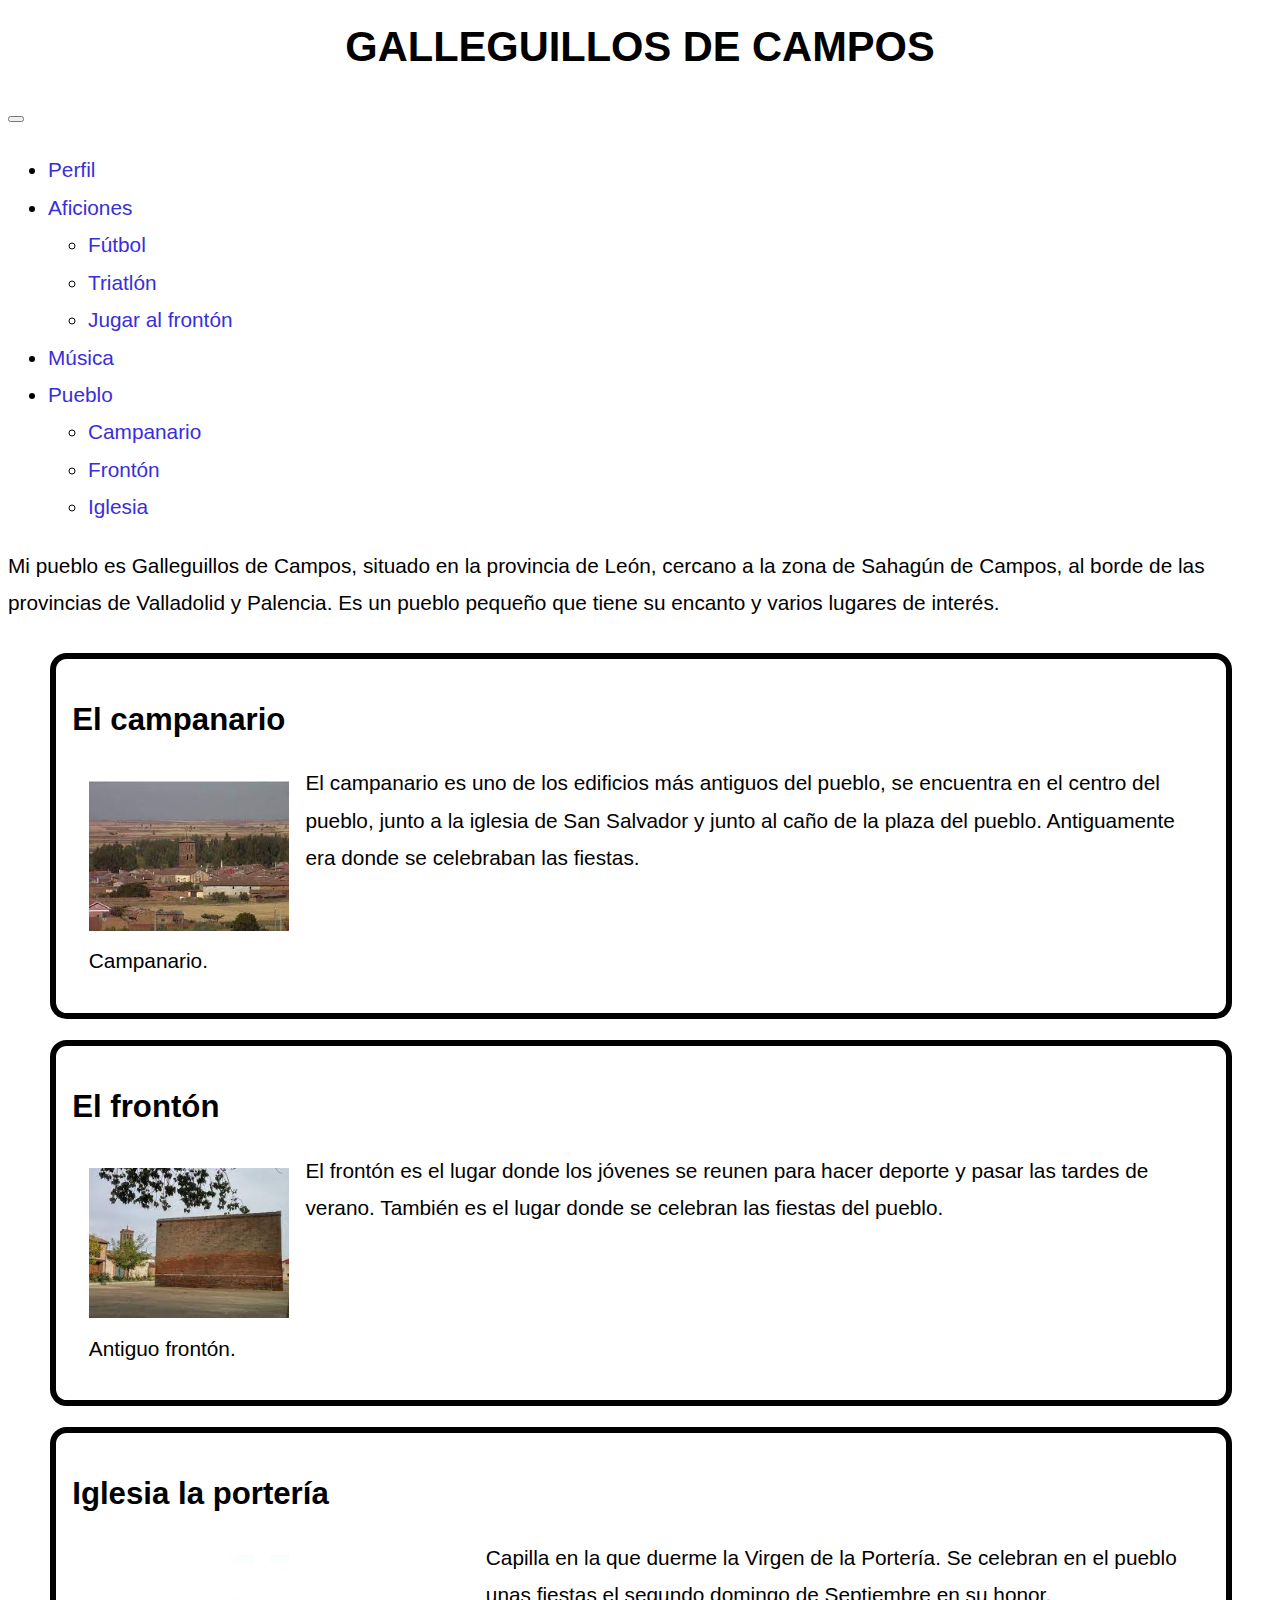
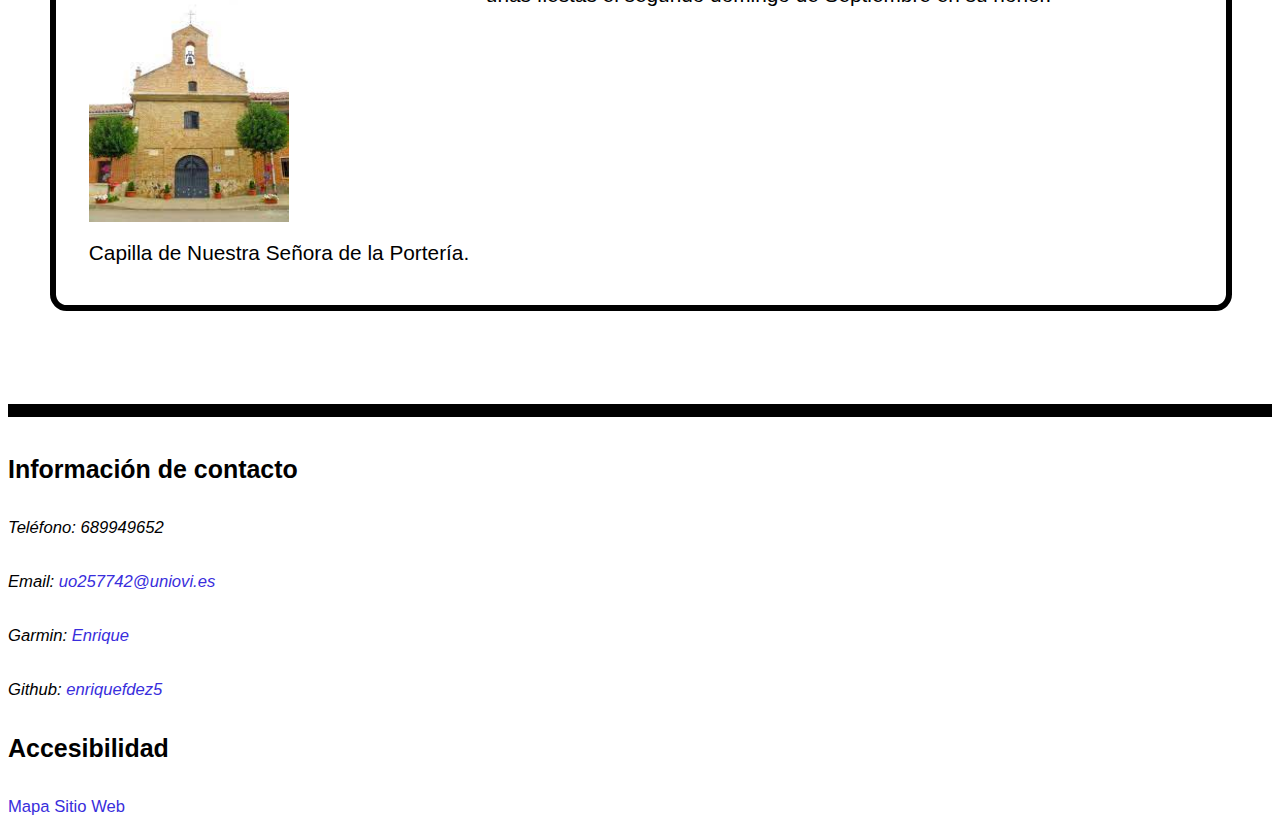
<file: pueblo.html>
<!DOCTYPE html>
<html lang="es">
<head>
    <meta charset="UTF-8">
    <meta name="author" content="Enrique Fernández Manzano, uo257742@uniovi.es" />
    <meta name="description" content = "Página web con información sobre el pueblo de Enrique" />
    <meta name="keywords" content="Enrique Fernández Manzano, Appa, biografia, aficiones, deporte, fútbol, triatlón, frontón, música, rock, Galleguillos, pueblo" />
    <meta name="viewport" content="width=device-width, initial-scale=1.0">

    <!-- Bootstrap css -->
    <link href="https://cdn.jsdelivr.net/npm/bootstrap@5.1.3/dist/css/bootstrap.min.css" rel="stylesheet" integrity="sha384-1BmE4kWBq78iYhFldvKuhfTAU6auU8tT94WrHftjDbrCEXSU1oBoqyl2QvZ6jIW3" crossorigin="anonymous">

    <!-- Bootstrap js -->
    <script src="https://cdn.jsdelivr.net/npm/@popperjs/core@2.10.2/dist/umd/popper.min.js" integrity="sha384-7+zCNj/IqJ95wo16oMtfsKbZ9ccEh31eOz1HGyDuCQ6wgnyJNSYdrPa03rtR1zdB" crossorigin="anonymous"></script>
    <script src="https://cdn.jsdelivr.net/npm/bootstrap@5.1.3/dist/js/bootstrap.min.js" integrity="sha384-QJHtvGhmr9XOIpI6YVutG+2QOK9T+ZnN4kzFN1RtK3zEFEIsxhlmWl5/YESvpZ13" crossorigin="anonymous"></script>


    <!-- Css general -->
    <link rel="stylesheet" type="text/css" href="css/estilo.css"/>

    <!-- Css tarjetas secciones -->
    <link rel="stylesheet" type="text/css" href="css/tarjetas_secciones.css"/>

    <!-- Css imagenes flotando -->
    <link rel="stylesheet" type="text/css" href="css/imagen_flotando_izquierda.css"/>


    <!-- Para github -->
     <base href="https://enriquefdez5.github.io/SitioWebPersonalV3/">
    <!-- Para servidor linux -->
<!--    <base href="http://156.35.98.103/sitioWebPersonal/"> -->

    <title>Página web de Enrique - Pueblo </title>
</head>
<body>
    <header>
        <div class="container">
            <h1 class="h1">Galleguillos de Campos</h1>
            <nav class="navbar navbar-expand-lg navbar-dark bg-dark">
                <div class="container-fluid">
                    <button class="navbar-toggler" type="button" data-bs-toggle="collapse" data-bs-target="#navbarSupportedContent" aria-controls="navbarSupportedContent" aria-expanded="false" aria-label="Toggle navigation">
                        <span class="navbar-toggler-icon"></span>
                    </button>
                    <div class="collapse navbar-collapse" id="navbarSupportedContent">
                        <ul class="navbar-nav me-auto mb-2 mb-lg-0">
                            <li class="nav-item">
                                <a class="nav-link" href="index.html">Perfil</a>
                            </li>
                            <li class="nav-item dropdown">
                                <a class="nav-link dropdown-toggle" href="aficiones.html" id="aficionesNavbarDropdown" role="button" data-bs-toggle="dropdown" aria-expanded="false">
                                    Aficiones
                                </a>
                                <ul class="dropdown-menu dropdown-menu-dark" aria-labelledby="aficionesNavbarDropdown">
                                    <li><a class="dropdown-item" href="aficiones.html#futbol">Fútbol</a></li>
                                    <li><a class="dropdown-item" href="aficiones.html#triatlon">Triatlón</a></li>
                                    <li><a class="dropdown-item" href="aficiones.html#fronton">Jugar al frontón</a></li>
                                </ul>
                            </li>
                            <li class="nav-item">
                                <a class="nav-link" href="musica.html">Música</a>
                            </li>
                            <li class="nav-item dropdown">
                                <a class="nav-link active dropdown-toggle" aria-current="page" href="pueblo.html" id="puebloNavbarDropdown" role="button" data-bs-toggle="dropdown" aria-expanded="false">
                                    Pueblo
                                </a>
                                <ul class="dropdown-menu dropdown-menu-dark" aria-labelledby="puebloNavbarDropdown">
                                    <li><a class="dropdown-item" href="pueblo.html#campanario">Campanario</a></li>
                                    <li><a class="dropdown-item" href="pueblo.html#frontonpueblo">Frontón</a></li>
                                    <li><a class="dropdown-item" href="pueblo.html#iglesia">Iglesia</a></li>
                                </ul>
                            </li>
                        </ul>
                    </div>
                </div>
            </nav>
        </div>

    </header>
    <main class="container">
        <p>
            Mi pueblo es Galleguillos de Campos, situado en la provincia de León, cercano a la zona de Sahagún de Campos,
            al borde de las provincias de Valladolid y Palencia. Es un pueblo pequeño que tiene su encanto y varios lugares de interés.
        </p>
        <section class="container" id="campanario">
            <h2 class="h2">El campanario</h2>
            <figure class="figure">
                <img class="img-thumbnail float-start" alt="Imagen del campanario de Galleguillos, el centro del pueblo, desde la distancia." src="Multimedia/pueblo_campanario.jpg" width="200">
                <figcaption class="figure-caption">Campanario.</figcaption>
            </figure>
            <p>
                El campanario es uno de los edificios más antiguos del pueblo, se encuentra en el centro del pueblo, junto a la iglesia de San Salvador y 
                junto al caño de la plaza del pueblo. Antiguamente era donde se celebraban las fiestas.
            </p>
        </section>
        <section class="container" id="frontonpueblo">
            <h2 class="h2">El frontón</h2>
            <figure class="figure">
                <img class="img-thumbnail float-start" alt="Imagen del antiguo frontón de Galleguillos de Campos" src="Multimedia/pueblo_frontón.jpg" width="200">
                <figcaption class="figure-caption">Antiguo frontón.</figcaption>
            </figure>
            <p>El frontón es el lugar donde los jóvenes se reunen para hacer deporte y pasar las tardes de verano. También es el lugar donde se celebran las fiestas del pueblo.</p>
        </section>
        <section class="container" id="iglesia">
            <h2 class="h2">Iglesia la portería</h2>
            <figure class="figure">
                <img class="img-thumbnail float-start" alt="Imagen de la iglesia de Nuestra Señora de la Portería en Galleguillos de Campos" src="Multimedia/pueblo_iglesia_porteria.jpg" width="200" >
                <figcaption class="figure-caption">Capilla de Nuestra Señora de la Portería.</figcaption>
            </figure>
            <p>Capilla en la que duerme la Virgen de la Portería. Se celebran en el pueblo unas fiestas el segundo domingo de Septiembre en su honor.</p>
        </section>
    </main>
    <footer class="container">
        <h2 class="h2">Información de contacto</h2>
        <address>
            <p>Teléfono: 689949652</p>
            <p>Email: <a href="mailto:uo257742@uniovi.es">uo257742@uniovi.es</a></p>
            <p>Garmin: <a accessKey="G" tabindex="0" href="https://connect.garmin.com/modern/profile/7b709ff9-618c-4ddf-9fe4-6c448956de56"> Enrique</a></p>
            <p>Github: <a accesskey="H" tabindex="0" href="https://github.com/enriquefdez5">enriquefdez5</a></p>
        </address>
        <h2 class="h2">Accesibilidad</h2>
        <a href="mapa_sitio.html">Mapa Sitio Web</a>
    </footer>
</body>
</html>
</file>
<file: css/estilo.css>
/* a=0 b=0 c=1 -> specificity =   1 */
body {
    font-family: Verdana, Arial, Tahoma, sans-serif;
    font-size: 1.3em;
    line-height: 1.8em;
    color: black;
    background-color: white;
    text-align: left;
}

/* a=0 b=0 c=1 -> specificity =   1 */
section {
    display: inline-block;
    width: 70%;
    height: auto;
    padding: 0.8em;
}

/* a=0 b=0 c=1 -> specificity = 1 */
footer {
    font-size: 0.8em;
    margin-top: 5em;
    padding-top: 0.8em;
    border-top: 0.8em solid black;
    color: black;
}


/* a=0 b=0 c=1 -> specificity =   1 */
h1{
    text-transform: uppercase;
    text-align:  center;
    font-weight : bold;
}

/* a=0 b=1 c=1 -> specificity =   11*/
a:link {
    color: #392EDC;
    background-color: transparent;
    text-decoration: none;
}

/* a=0 b=1 c=1 -> specificity =   11*/
a:visited {
    color: #2F5065;
    background-color: transparent;
    text-decoration: none;
}
</file>
<file: css/direccion.css>
/* a=0 b=0 c=1 -> specificity =   1 */
address {
    display: block;
    font-style: italic;
}
</file>
<file: css/imagen_flotando_izquierda.css>
/* a=0 b=0 c=1 -> specificity =   1*/
figure {
    margin: 0.8em;
    float: left;
    height: auto;
}
</file>
<file: css/tablas.css>
.number {
    text-align: right;
}
.text {
    text-align: left;
}
</file>
<file: css/tarjetas_secciones.css>
/* a=0 b=0 c=1 -> specificity =   1*/
section {
    border: solid black;
    border-width: 0.3em;   
    border-radius: 0.8em; 
    margin-top: 0.5em;
    margin-bottom: 0.5em;
    margin-left: 2em;
    width: 90%;
    text-align: left;
}
</file>
<file: css/video.css>
/* a=0 b=0 c=1 -> specificity =   1*/
video {
    width: 100%;
    height: auto;
    display: block;
    margin: auto;
}
</file>
<file: css/audio.css>
/* a=0 b=0 c=1 -> specificity =   1*/
audio {
    width: 100%;
    display: block;
    margin: auto;
}
</file>
